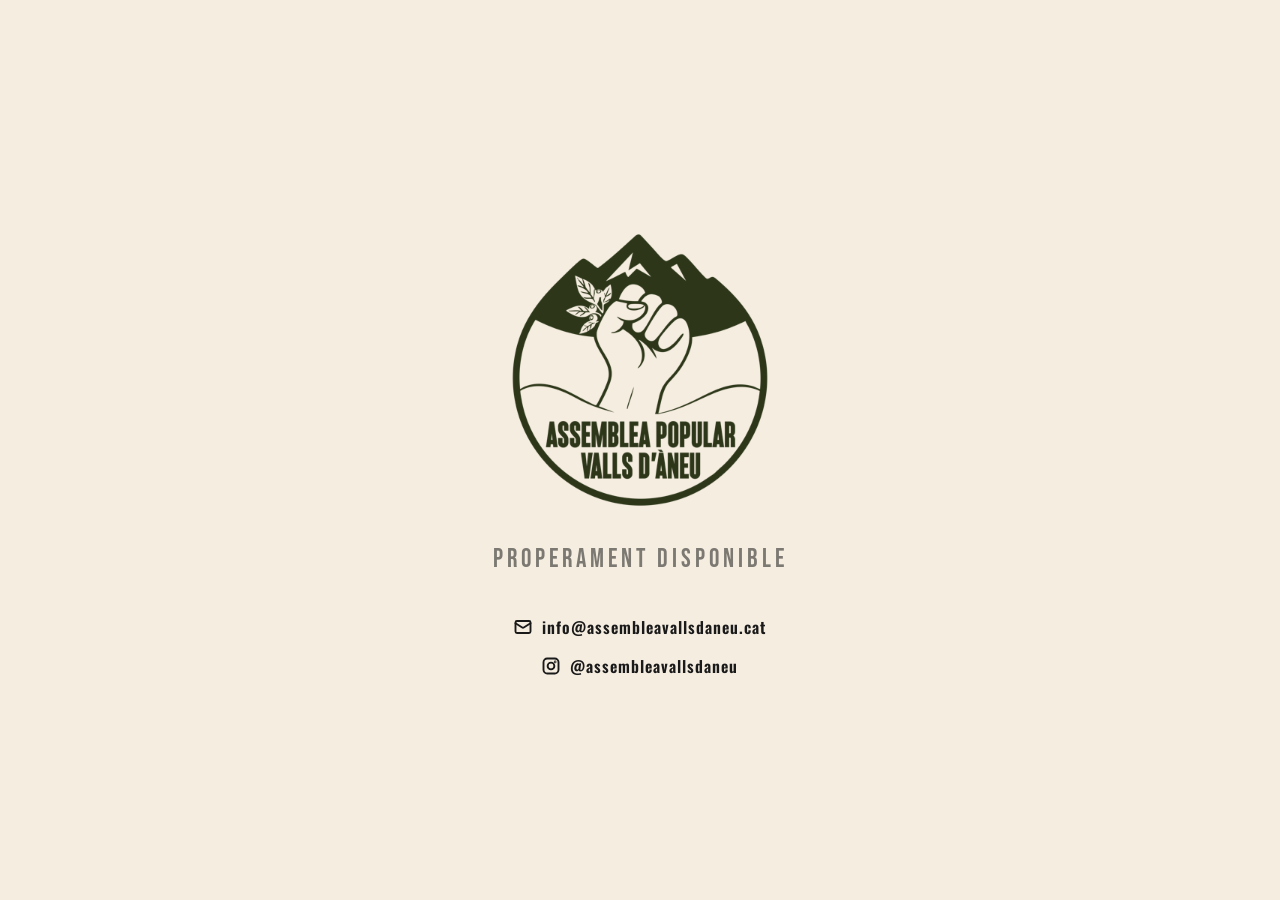
<file: index.html>
<!DOCTYPE html>
<html lang="ca">
<head>
    <meta charset="UTF-8">
    <meta name="viewport" content="width=device-width, initial-scale=1.0">
    <title>Assemblea Popular de les Valls d'Àneu</title>
    <link rel="apple-touch-icon" sizes="180x180" href="/apple-touch-icon.png">
    <link rel="icon" type="image/png" sizes="32x32" href="/favicon-32x32.png">
    <link rel="icon" type="image/png" sizes="16x16" href="/favicon-16x16.png">
    <link rel="manifest" href="/site.webmanifest">
    <meta name="theme-color" content="#c0281e">
    <link rel="preconnect" href="https://fonts.googleapis.com">
    <link rel="preconnect" href="https://fonts.gstatic.com" crossorigin>
    <link href="https://fonts.googleapis.com/css2?family=Bebas+Neue&family=Oswald:wght@400;600;700&display=swap" rel="stylesheet">
    <link rel="stylesheet" href="styles.css">
</head>
<body>
    <div class="page">
        <main class="hero">
            <img src="logo.png" alt="Assemblea Popular Valls d'Àneu" class="logo">
            <p class="tagline">Properament disponible</p>

            <div class="contact">
                <a href="mailto:info@assembleavallsdaneu.cat" class="contact-link">
                    <svg xmlns="http://www.w3.org/2000/svg" viewBox="0 0 24 24" fill="none" stroke="currentColor" stroke-width="2.5" stroke-linecap="round" stroke-linejoin="round"><rect x="2" y="4" width="20" height="16" rx="2"/><path d="m22 7-8.97 5.7a1.94 1.94 0 0 1-2.06 0L2 7"/></svg>
                    info@assembleavallsdaneu.cat
                </a>
                <a href="https://instagram.com/assembleavallsdaneu" target="_blank" rel="noopener" class="contact-link">
                    <svg xmlns="http://www.w3.org/2000/svg" viewBox="0 0 24 24" fill="none" stroke="currentColor" stroke-width="2.5" stroke-linecap="round" stroke-linejoin="round"><rect x="2" y="2" width="20" height="20" rx="5"/><circle cx="12" cy="12" r="4.5"/><circle cx="17.5" cy="6.5" r="0.5" fill="currentColor"/></svg>
                    @assembleavallsdaneu
                </a>
            </div>
        </main>
    </div>
</body>
</html>
</file>
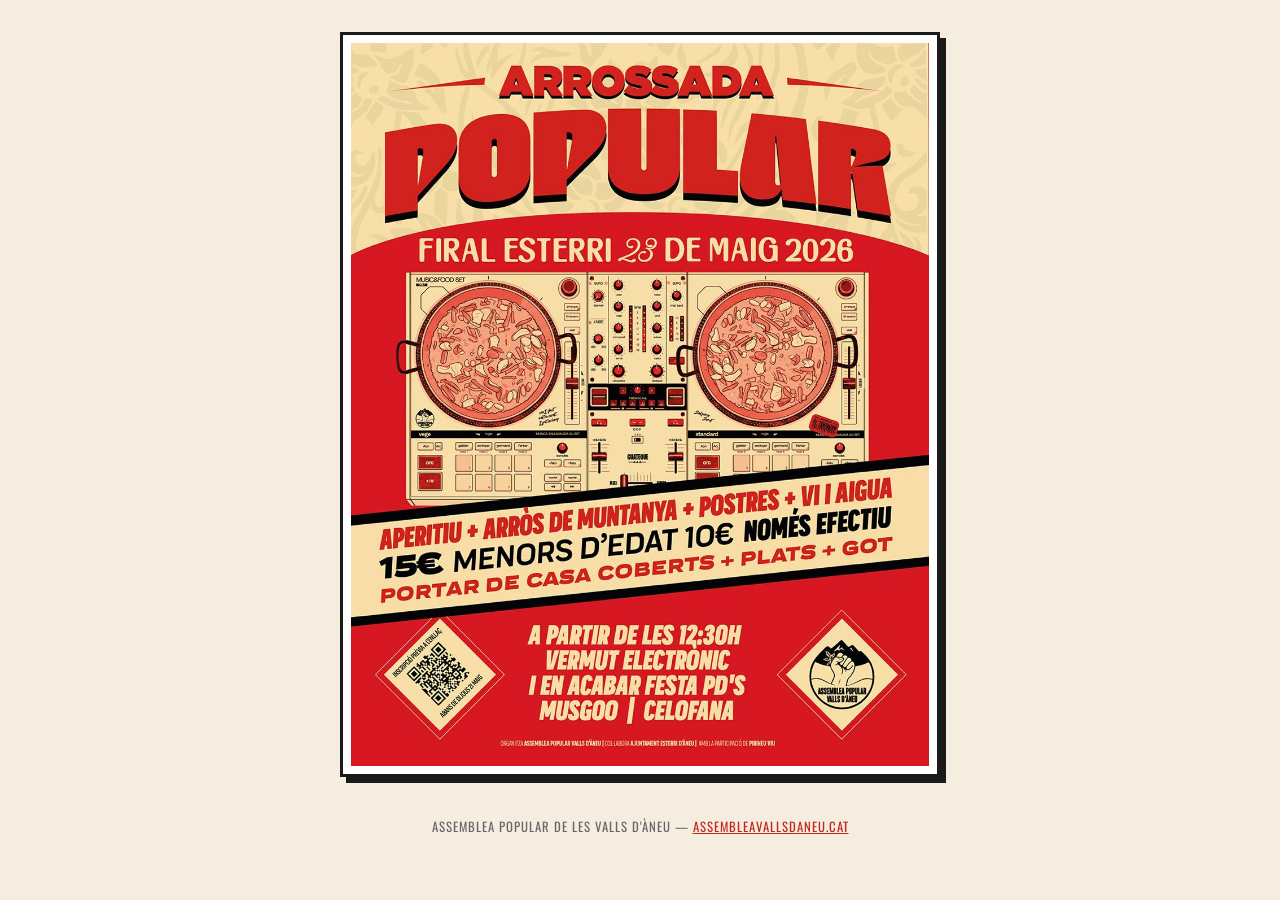
<file: arrossada.html>
<!DOCTYPE html>
<html lang="ca">
<head>
    <meta charset="UTF-8">
    <meta name="viewport" content="width=device-width, initial-scale=1.0">
    <title>Arrossada Popular – 23 de Maig | Assemblea Popular de les Valls d'Àneu</title>
    <link rel="apple-touch-icon" sizes="180x180" href="/apple-touch-icon.png">
    <link rel="icon" type="image/png" sizes="32x32" href="/favicon-32x32.png">
    <link rel="icon" type="image/png" sizes="16x16" href="/favicon-16x16.png">
    <link rel="manifest" href="/site.webmanifest">
    <meta name="theme-color" content="#c0281e">
    <link rel="preconnect" href="https://fonts.googleapis.com">
    <link rel="preconnect" href="https://fonts.gstatic.com" crossorigin>
    <link href="https://fonts.googleapis.com/css2?family=Bebas+Neue&family=Oswald:wght@400;600;700&display=swap" rel="stylesheet">
    <style>
        *, *::before, *::after { box-sizing: border-box; margin: 0; padding: 0; }

        body {
            background-color: #f5ede0;
            color: #1a1a1a;
            font-family: 'Oswald', sans-serif;
            min-height: 100vh;
            padding: 2rem 1rem 4rem;
        }

        .page-wrapper {
            max-width: 600px;
            margin: 0 auto;
        }

        /* ── Header ── */
        header {
            text-align: center;
            margin-bottom: 2rem;
        }

        .label-top {
            display: inline-block;
            font-family: 'Bebas Neue', sans-serif;
            font-size: 1.1rem;
            letter-spacing: 4px;
            background: #1a1a1a;
            color: #f5ede0;
            padding: 4px 18px;
            margin-bottom: 0.4rem;
        }

        h1 {
            font-family: 'Bebas Neue', sans-serif;
            font-size: clamp(3rem, 12vw, 5.5rem);
            line-height: 0.9;
            color: #c0281e;
            text-shadow: 4px 4px 0 #1a1a1a;
            margin-bottom: 0.3rem;
        }

        .subtitle {
            font-family: 'Bebas Neue', sans-serif;
            font-size: clamp(1.2rem, 5vw, 1.8rem);
            letter-spacing: 3px;
            color: #1a1a1a;
        }

        .event-info {
            background: #c0281e;
            color: #f5ede0;
            border: 3px solid #1a1a1a;
            padding: 1rem 1.5rem;
            margin: 1.5rem 0;
            text-align: center;
        }

        .event-info p {
            font-size: 1rem;
            font-weight: 600;
            letter-spacing: 1px;
            line-height: 1.8;
        }

        .event-info strong {
            font-size: 1.15rem;
        }

        /* ── Poster ── */
        .poster-wrap {
            background: #fff;
            border: 3px solid #1a1a1a;
            box-shadow: 6px 6px 0 #1a1a1a;
            padding: 0.5rem;
            margin-bottom: 1.5rem;
        }

        .poster {
            display: block;
            width: 100%;
            height: auto;
        }

        /* ── Form card ── */
        .form-card {
            background: #fff;
            border: 3px solid #1a1a1a;
            box-shadow: 6px 6px 0 #1a1a1a;
            padding: 2rem 1.75rem;
        }

        .form-card h2 {
            font-family: 'Bebas Neue', sans-serif;
            font-size: 1.8rem;
            letter-spacing: 2px;
            color: #c0281e;
            margin-bottom: 1.5rem;
            border-bottom: 2px solid #1a1a1a;
            padding-bottom: 0.5rem;
        }

        .form-group {
            margin-bottom: 1.25rem;
        }

        label {
            display: block;
            font-size: 0.85rem;
            font-weight: 700;
            letter-spacing: 1.5px;
            text-transform: uppercase;
            margin-bottom: 0.4rem;
            color: #1a1a1a;
        }

        input[type="text"],
        input[type="email"],
        input[type="tel"],
        input[type="number"],
        select,
        textarea {
            width: 100%;
            padding: 0.7rem 0.9rem;
            border: 2px solid #1a1a1a;
            font-family: 'Oswald', sans-serif;
            font-size: 1rem;
            background: #f5ede0;
            color: #1a1a1a;
            appearance: none;
            -webkit-appearance: none;
            border-radius: 0;
            outline: none;
            transition: border-color 0.15s, box-shadow 0.15s;
        }

        input:focus, select:focus, textarea:focus {
            border-color: #c0281e;
            box-shadow: 3px 3px 0 #c0281e;
        }

        .select-wrapper {
            position: relative;
        }

        .select-wrapper::after {
            content: '▾';
            position: absolute;
            right: 0.9rem;
            top: 50%;
            transform: translateY(-50%);
            pointer-events: none;
            font-size: 1rem;
            color: #1a1a1a;
        }

        /* vegetarian highlight */
        .vege-box {
            background: #f5ede0;
            border: 2px dashed #c0281e;
            padding: 1rem 1.25rem;
            margin-bottom: 1.25rem;
        }

        .vege-box label {
            color: #c0281e;
        }

        .vege-hint {
            font-size: 0.78rem;
            font-weight: 400;
            letter-spacing: 0.5px;
            color: #666;
            margin-top: 0.35rem;
            text-transform: none;
        }

        /* radio group */
        .radio-group {
            display: flex;
            gap: 1rem;
            flex-wrap: wrap;
        }

        .radio-option {
            display: flex;
            align-items: center;
            gap: 0.5rem;
            cursor: pointer;
        }

        .radio-option input[type="radio"] {
            width: 18px;
            height: 18px;
            accent-color: #c0281e;
            cursor: pointer;
        }

        .radio-option span {
            font-size: 0.95rem;
            font-weight: 600;
        }

        /* price note */
        .price-note {
            background: #1a1a1a;
            color: #f5ede0;
            padding: 0.75rem 1rem;
            font-size: 0.85rem;
            font-weight: 400;
            letter-spacing: 0.5px;
            line-height: 1.5;
            margin-bottom: 1.5rem;
            text-align: center;
        }

        .price-note strong {
            font-size: 1.1rem;
            font-family: 'Bebas Neue', sans-serif;
            letter-spacing: 2px;
        }

        /* bring reminder */
        .bring-note {
            background: #fff8e1;
            border: 2px solid #1a1a1a;
            padding: 0.75rem 1rem;
            font-size: 0.9rem;
            font-weight: 600;
            letter-spacing: 0.5px;
            text-align: center;
            margin-bottom: 1.5rem;
            color: #1a1a1a;
        }

        /* submit */
        button[type="submit"] {
            width: 100%;
            padding: 1rem;
            background: #c0281e;
            color: #f5ede0;
            border: 3px solid #1a1a1a;
            box-shadow: 4px 4px 0 #1a1a1a;
            font-family: 'Bebas Neue', sans-serif;
            font-size: 1.6rem;
            letter-spacing: 3px;
            cursor: pointer;
            transition: transform 0.1s, box-shadow 0.1s;
        }

        button[type="submit"]:hover {
            transform: translate(-2px, -2px);
            box-shadow: 6px 6px 0 #1a1a1a;
        }

        button[type="submit"]:active {
            transform: translate(2px, 2px);
            box-shadow: 2px 2px 0 #1a1a1a;
        }

        /* success page (shown after Netlify redirect) */
        .success-banner {
            display: none;
            background: #c0281e;
            color: #f5ede0;
            border: 3px solid #1a1a1a;
            box-shadow: 6px 6px 0 #1a1a1a;
            padding: 2rem;
            text-align: center;
            margin-top: 1rem;
        }

        .success-banner h2 {
            font-family: 'Bebas Neue', sans-serif;
            font-size: 2.5rem;
            letter-spacing: 3px;
        }

        .success-banner p {
            font-size: 1rem;
            margin-top: 0.75rem;
            line-height: 1.6;
        }

        footer {
            text-align: center;
            margin-top: 2.5rem;
            font-size: 0.8rem;
            letter-spacing: 1px;
            color: #666;
            text-transform: uppercase;
        }
    </style>
</head>
<body>
    <div class="page-wrapper">

        <div class="poster-wrap">
            <img src="arrossada-poster.jpg" alt="Cartell Arrossada Popular - 23 de Maig 2026 al Firal d'Esterri. Aperitiu, arròs de muntanya, postres, vi i aigua. 15€ adults, 10€ menors d'edat. Només efectiu. Cal portar de casa coberts, plats i got. A partir de les 12:30h amb vermut electrònic i festa amb els PD's Musgoo i Celofana." class="poster">
        </div>

        <footer>
            <p>Assemblea Popular de les Valls d'Àneu &mdash; <a href="/" style="color:#c0281e;">assembleavallsdaneu.cat</a></p>
        </footer>
    </div>
</body>
</html>
</file>
<file: styles.css>
*, *::before, *::after { box-sizing: border-box; margin: 0; padding: 0; }

body {
    background-color: #f5ede0;
    color: #1a1a1a;
    font-family: 'Oswald', sans-serif;
    min-height: 100vh;
}

.page {
    min-height: 100vh;
    display: flex;
    flex-direction: column;
}

.hero {
    flex: 1;
    display: flex;
    flex-direction: column;
    align-items: center;
    justify-content: center;
    text-align: center;
    padding: 3rem 1.5rem;
}

.logo {
    width: clamp(180px, 32vw, 300px);
    height: auto;
    mix-blend-mode: multiply;
    margin-bottom: 1.5rem;
}

.tagline {
    font-family: 'Bebas Neue', sans-serif;
    font-size: clamp(1.1rem, 4vw, 1.6rem);
    letter-spacing: 4px;
    color: #1a1a1a;
    opacity: 0.55;
    margin-bottom: 2.5rem;
}

.contact {
    display: flex;
    flex-direction: column;
    gap: 0.75rem;
    align-items: center;
}

.contact-link {
    display: inline-flex;
    align-items: center;
    gap: 0.6rem;
    font-size: 1rem;
    font-weight: 600;
    letter-spacing: 1px;
    color: #1a1a1a;
    text-decoration: none;
    border-bottom: 2px solid transparent;
    padding-bottom: 1px;
    transition: color 0.15s, border-color 0.15s;
}

.contact-link:hover {
    color: #c0281e;
    border-color: #c0281e;
}

.contact-link svg {
    width: 18px;
    height: 18px;
    flex-shrink: 0;
}
</file>
